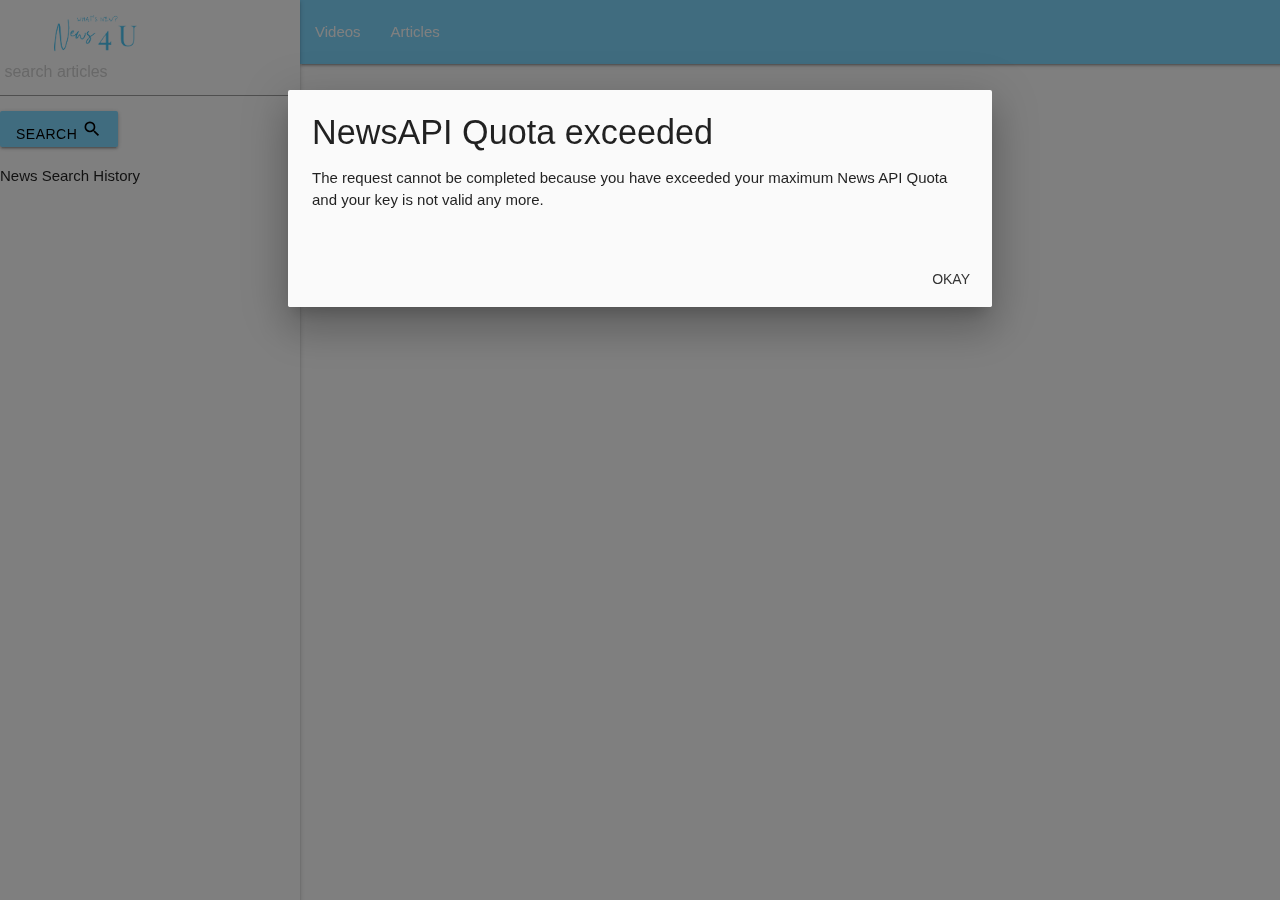
<file: index.html>
<!DOCTYPE html>
<html lang="en">
<head>
    <meta charset="UTF-8">
    <meta http-equiv="X-UA-Compatible" content="IE=edge">
    <meta name="viewport" content="width=device-width, initial-scale=1.0">
    <link href="https://fonts.googleapis.com/icon?family=Material+Icons" rel="stylesheet">
    <link rel="stylesheet" href="https://cdnjs.cloudflare.com/ajax/libs/materialize/1.0.0/css/materialize.min.css">
    <link rel="stylesheet" href="./assets/css/style.css">
    <title>News4U</title>
</head>
<body>
    <header>
        <div class="navbar navbar-fixed">
            <nav class="#80d8ff light-blue accent-1">
            <!-- <nav class="#80d8ff light-blue accent-1 extended"> -->
                <div class="nav-wrapper">
                    <div class="right">
                        <span class="black-text">
                            News4U
                            <!-- <span class="logo-text hide-on-med-and-down brand-logo">News 4 U</span> -->
                        </span>
                    </div>
                    <ul id="nav-mobile" class="left">
                        <li><a href="videos.html">Videos</a></li>
                        <li><a href="index.html">Articles</a></li>
                      </ul>
                </div>
            </nav>
        </div>

        <ul id="slide-out" class="sidenav sidenav-fixed">
            <li>
                <a href="#!" class="brand-logo">
                    <img src="./assets/images/Logo.PNG">
                  </a>
            </li>
            <li class="search">
                <form id="search-form">
                    <input id="search-input" placeholder=" search articles" type="search" required ></input>
                    <button class="btn light-blue accent-1 black-text center-align" type="submit" id="search-btn">
                        Search
                        <i class="material-icons">search</i>
                    </button>
                </form>
            </li>
            <li id="filter-list">
                <div id="filters" class="black-text">
                    <p>Select Filters:</p>
                    <div id="title">
                        <label>
                            <input type="checkbox" id="title-input" class="filled-in" checked="checked" />
                            <span class="black-text">Include In Title </span>
                        </label>
                    </div>
                    <div id="description">
                        <label>
                            <input type="checkbox" id="description-input" class="filled-in" checked="checked" />
                            <span class="black-text">Include In Description </span>
                        </label>
                    </div>
                    <div id="numberofresults" class="input-field col s12">
                        <select id="select-numofarticles">
                            <option value="10">10</option>
                            <option value="20">20</option>
                            <option value="30">30</option>
                            <option value="40">40</option>
                            <option value="50">50</option>
                        </select>
                        <label>Select number of articles to be returned</label>
                    </div>
                </div>
            </li>
            <li>
                <div id="search-history" class="row">                    
                </div>
            </li>
        </ul>
        <a href="#" data-target="slide-out" class="sidenav-trigger"><i class="material-icons">menu</i></a>

    </header>
    <main>
        <div id="displayresult-subtitle" class="subtitle" style="margin-top: 10px;"></div>
        <div id="displayresult"></div>
        <div id="modal1" class="modal">
            <div class="modal-content">
              <h4></h4>
              <p></p>
            </div>
            <div class="modal-footer">
              <a href="#!" class="modal-close waves-effect waves-green btn-flat">Okay</a>
            </div>
        </div>
    </main>
    <footer>

    </footer>
    <script src="https://cdnjs.cloudflare.com/ajax/libs/materialize/1.0.0/js/materialize.min.js"></script>
    <script src="./assets/js/script.js"></script>
</body>
</html>
</file>
<file: assets/css/style.css>
.brand-logo img {
    height: 64px;
}

header, main, footer {
    padding-left: 300px;
}

.articleborder{
    border: 3px solid lightskyblue ;
}

#filter-list {
    display: none;
}

.searchHistory{
    padding: 4px;
    margin: 5px;
    text-transform: uppercase;
}

@media (max-width: 600px){
    .brand-logo img{
        height: 56px;
    }
}

@media only screen and (max-width : 992px) {
    header, main, footer {
      padding-left: 0;
    }
  }

@media only screen and (min-width : 992px) {
    .sidenav-trigger {      
      display: none;
    }
 }
</file>
